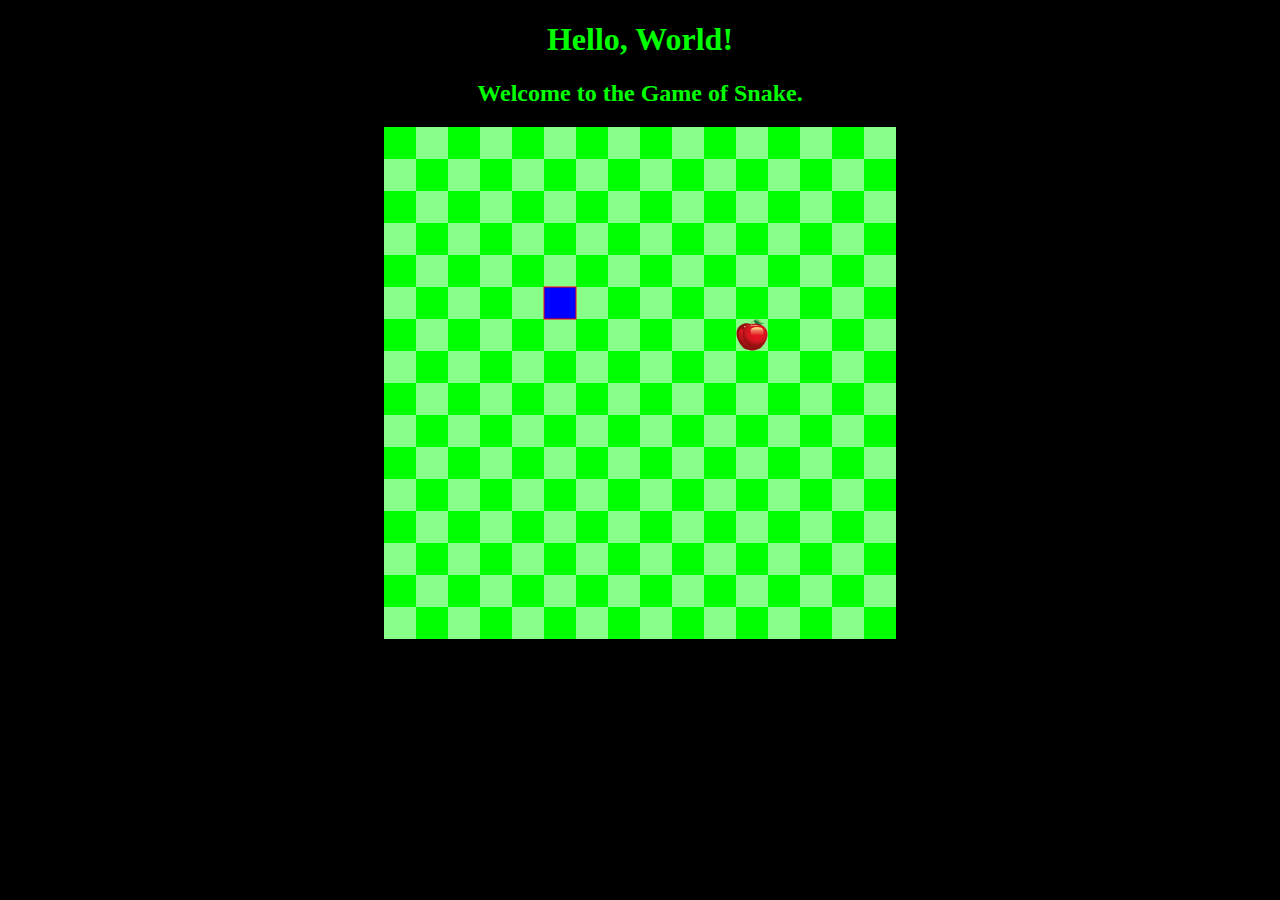
<file: snake/index.html>
<!DOCTYPE html>
<HTML>
<HEAD>
	<TITLE>Snake Game</TITLE>
	<LINK rel="shortcut icon" type="image/png" href="./img/favicon.png" />
	<LINK rel="stylesheet" type="text/css" href="./style.css" />
	<SCRIPT type="text/javascript" src="./script.js"></SCRIPT>
</HEAD>
<BODY onload="init()">
	<CENTER>
		<H1>Hello, World!</H1>
		<H2>Welcome to the Game of Snake.</H2>
		<CANVAS id="cnv" width="512" height="512">Your browser does not support the HTML5 canvas tag.</CANVAS>
	</CENTER>
</BODY>
</HTML>
</file>
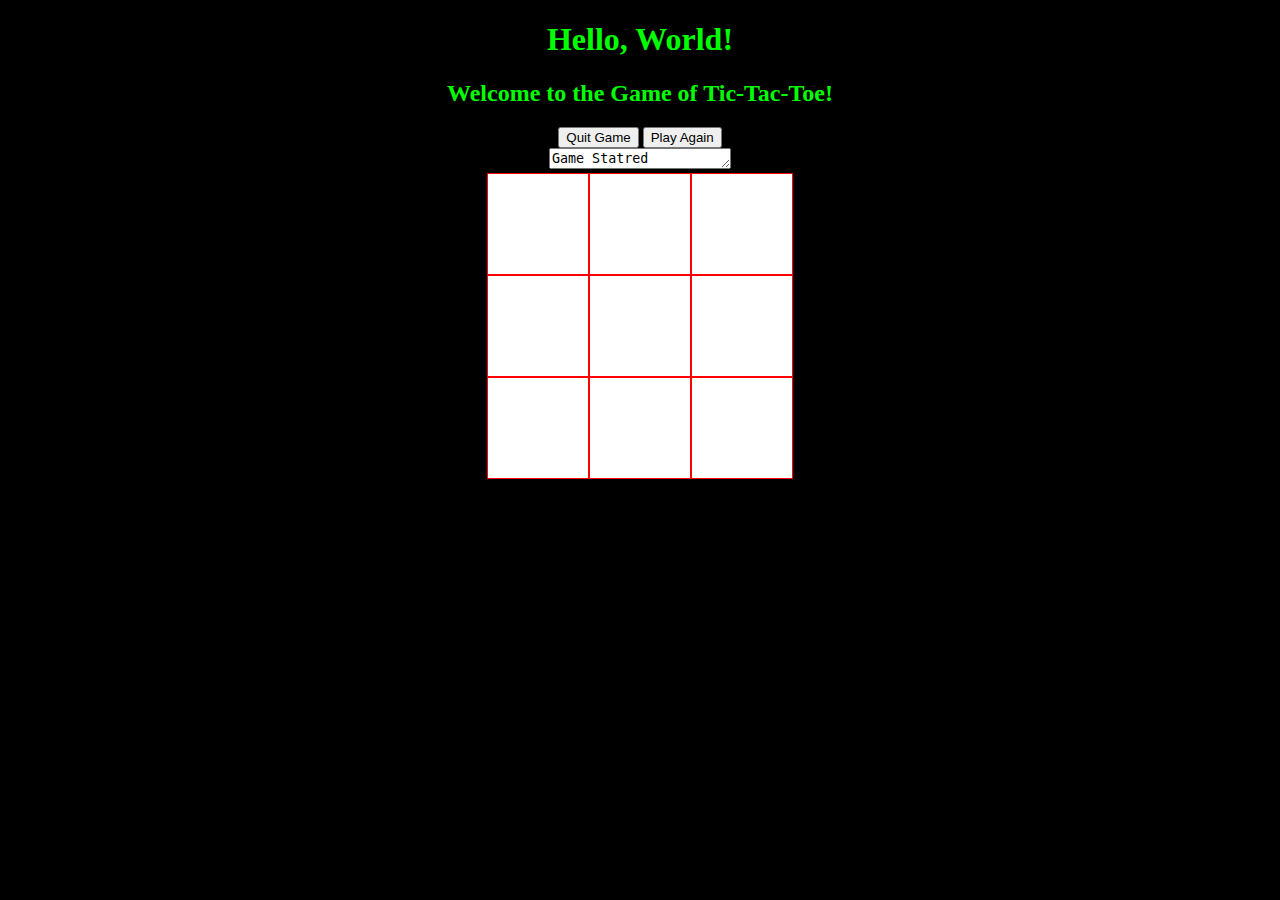
<file: TicTacToe/index.html>
<!DOCTYPE html>
<html>
<head>
	<title>Tic-Tac-Toe</title>
	<link rel="stylesheet" type="text/css" href="./style.css">
	<script type="text/javascript" src="./script.js"></script>
</head>
<body onload="game()">
	<center>
		<h1>Hello, World!</h1>
		<h2>Welcome to the Game of Tic-Tac-Toe!</h2>
		
		<button id="q_game">Quit Game</button>
		<button id="p_game">Play Again</button><br />
		<textarea id="g_stat" rows="1"></textarea>

		<div id="container_box">
			<div id="c_0" class="cell"></div>
			<div id="c_1" class="cell"></div>
			<div id="c_2" class="cell"></div>
			<div id="c_3" class="cell"></div>
			<div id="c_4" class="cell"></div>
			<div id="c_5" class="cell"></div>
			<div id="c_6" class="cell"></div>
			<div id="c_7" class="cell"></div>
			<div id="c_8" class="cell"></div>
		</div>
	</center>
</body>
</html>
</file>
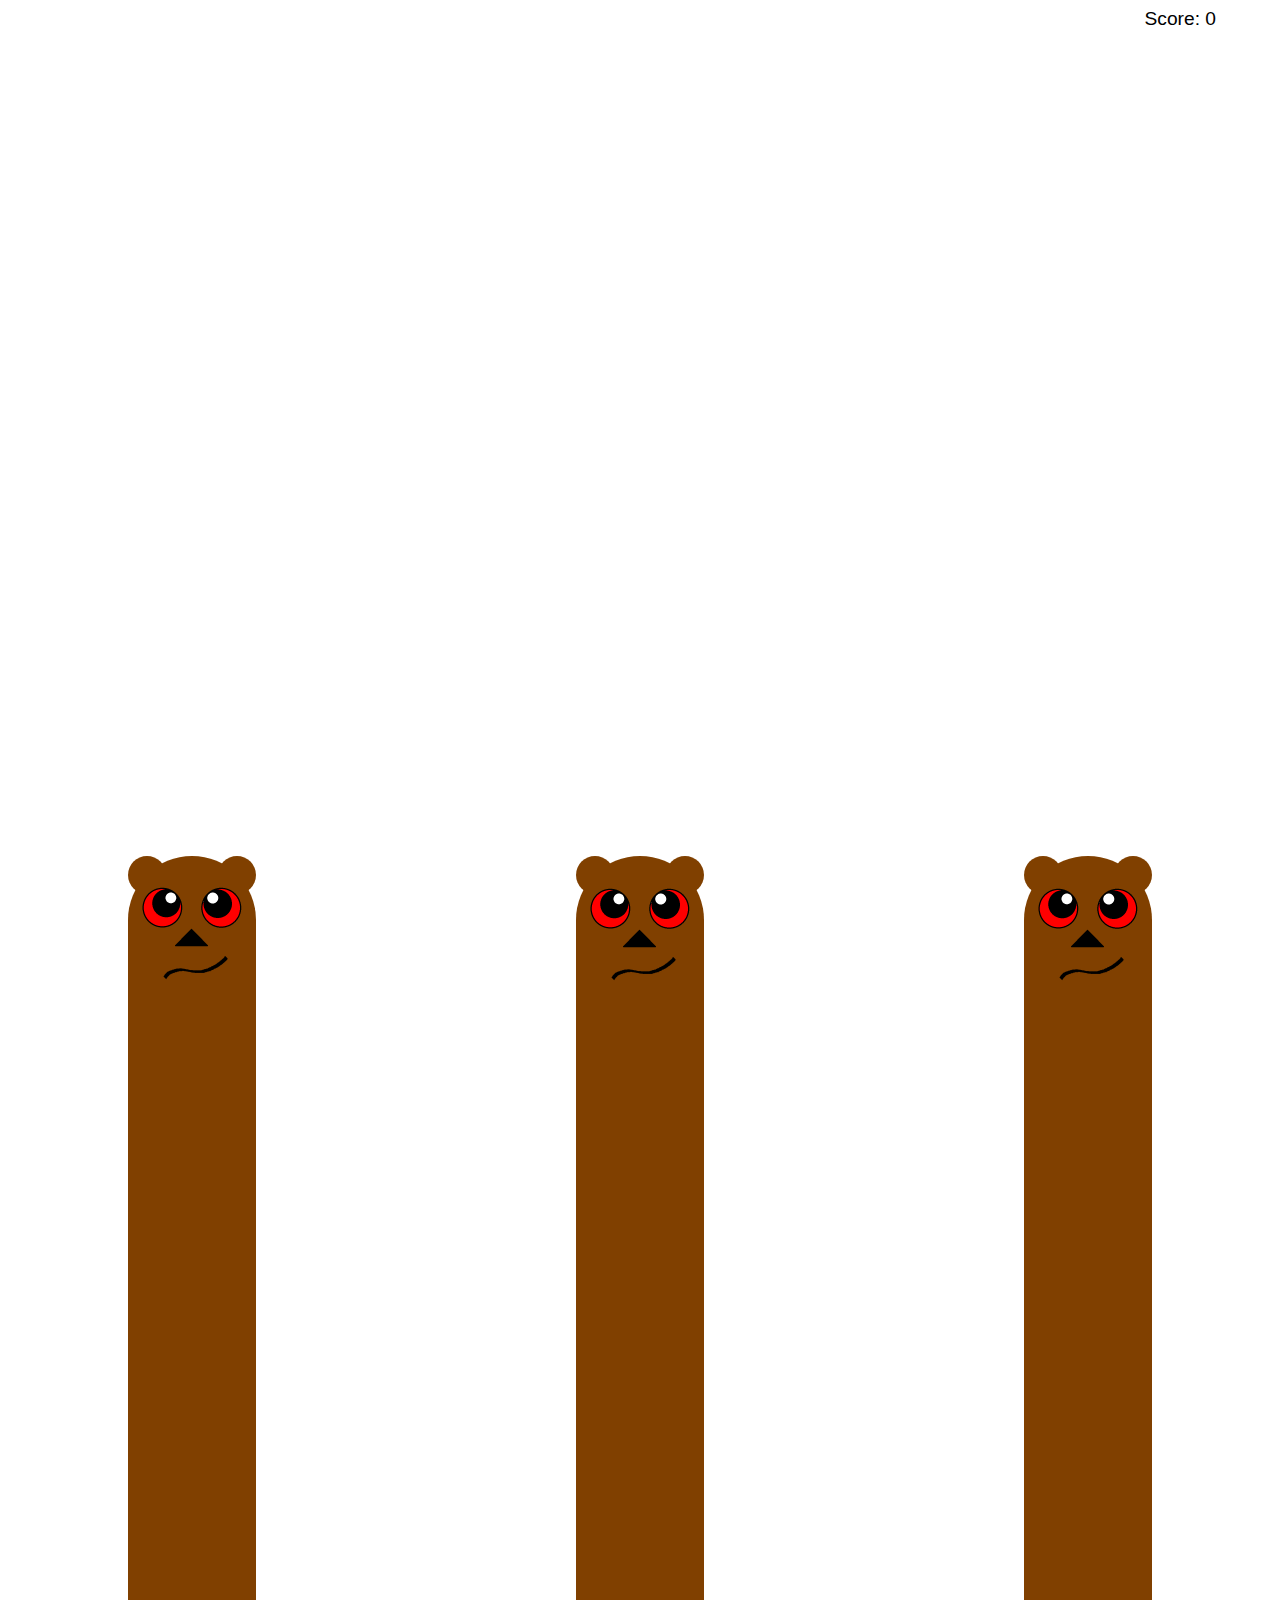
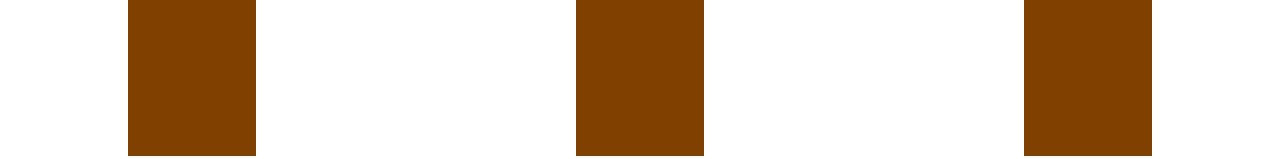
<file: WhacAMole/web/index.htm>
<html>
<head>
	<title>Whack A Mole</title>
	<link rel="stylesheet" type="text/css" href="style.css">
	<script src="https://ajax.googleapis.com/ajax/libs/jquery/3.3.1/jquery.min.js"></script>
	<script type="text/javascript" src="script.js"></script>
</head>
<body>
	<div class="score">Score = 0</div>
	<div class="mole" id="mole1">
		<div class="l_ear"></div>
		<div class="r_ear"></div>
	</div>
	<div class="mole" id="mole2">
		<div class="l_ear"></div>
		<div class="r_ear"></div>
	</div>
	<div class="mole" id="mole3">
		<div class="l_ear"></div>
		<div class="r_ear"></div>
	</div>
</body>
</html>
</file>
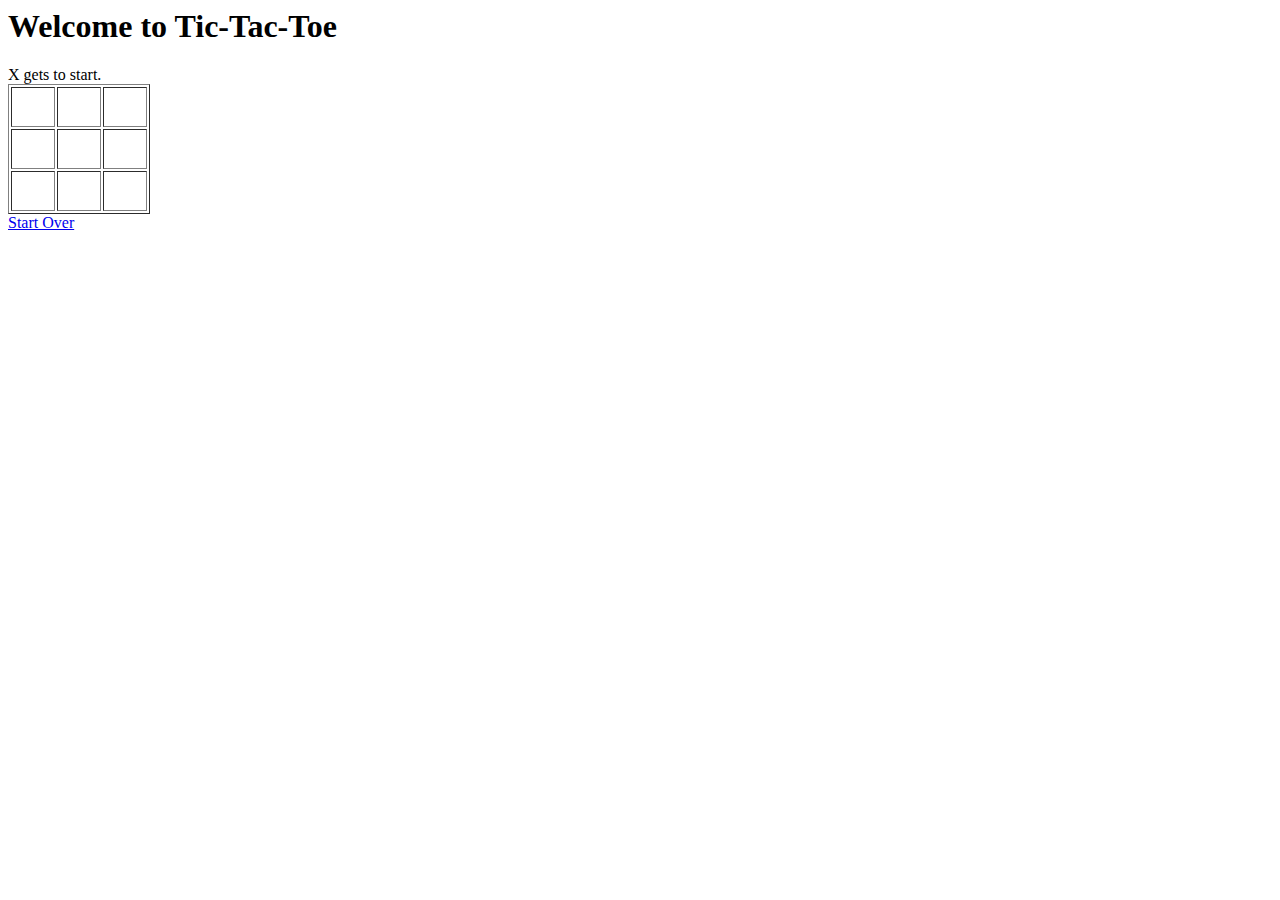
<file: TicTacToe/HTML-CSS-JavaScript/ttt.html>
<html>
<head>
	<link rel="stylesheet" type="text/css" href="ttt.css">
	<script type="text/javascript" src="ttt.js"></script>
</head>
<body onload="startGame();">
	<h1>Welcome to Tic-Tac-Toe</h1>
	<div id="message">Message will go Here</div>
	<table border="1">
		<tr>
			<td id="s1" class="Square" onclick="nextMove(this);"></td>
			<td id="s2" class="Square" onclick="nextMove(this);"></td>
			<td id="s3" class="Square" onclick="nextMove(this);"></td>
		</tr>
		<tr>
			<td id="s4" class="Square" onclick="nextMove(this);"></td>
			<td id="s5" class="Square" onclick="nextMove(this);"></td>
			<td id="s6" class="Square" onclick="nextMove(this);"></td>
		</tr>
		<tr>
			<td id="s7" class="Square" onclick="nextMove(this);"></td>
			<td id="s8" class="Square" onclick="nextMove(this);"></td>
			<td id="s9" class="Square" onclick="nextMove(this);"></td>
		</tr>
	</table>
	<a href="javascript:startGame();">Start Over</a>
</body>
</html>
</file>
<file: snake/style.css>
body {
	background: #000000;
	color: #00ff00;
}
#cnvs {
	border: 1px dashed red;
}
</file>
<file: TicTacToe/style.css>
body {
	background: black;
	color: #00ff00;
}
#container_box {
	width: 306px;
	height: 306px;
}
.cell {
	width: 100px;
	height: 100px;
	float: left;
	background: #ffffff;
	border: 1px solid #ff0000;
	color: #000000;
	font-size: 50px;
	text-align: center;
	vertical-align: middle;
}
</file>
<file: WhacAMole/web/style.css>
body {
	background-color: none;
}
.mole {
	background-color: rgb(128, 64, 0);
	border-radius: 100px 100px 0px 0px;
	height: 100%;
	width: 10%;
	position: absolute;
	top: 100%;
	background-image: url(img/mole.png);
	background-size: 100%;
	background-repeat: no-repeat;
	background-position: 0% 1.5%;
}
.l_ear {
	background-color: rgb(128, 64, 0);
	border-radius: 100px;
	position: absolute;
	float: left;
	min-width: 30%;
	padding-top: 30%;
	z-index: -1;
}
.r_ear {
	background-color: rgb(128, 64, 0);
	border-radius: 100px;
	position: absolute;
	float: left;
	min-width: 30%;
	padding-top: 30%;
	left: 70%;
	z-index: -1;
}
#mole1 { left: 10%; }
#mole2 { left: 45%; }
#mole3 { left: 80%; }
.score {
	font-family: arial;
	font-size: 1.5vw;
	position: absolute;
	right: 5%;
}
</file>
<file: TicTacToe/HTML-CSS-JavaScript/ttt.css>
.Square{
	width: 40px;
	height: 40px;
	text-align: center;
	font-size: 30px;
	font-weight: bold;
	font-family: courier;
}
</file>
